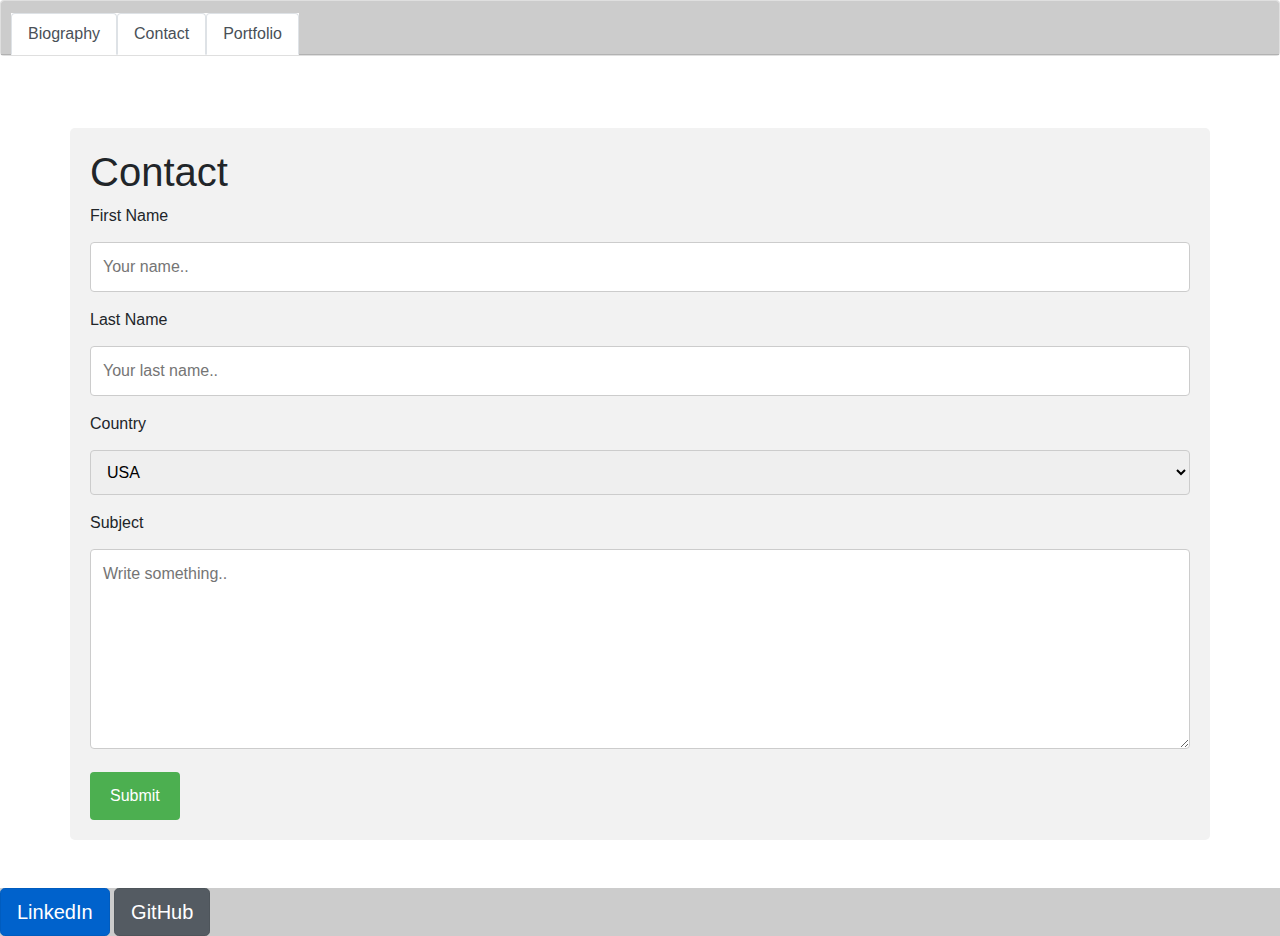
<file: contact.html>
<!DOCTYPE html>
<html lang="en">
<head>
    <link rel="stylesheet" href="https://stackpath.bootstrapcdn.com/bootstrap/4.5.2/css/bootstrap.min.css" integrity="sha384-JcKb8q3iqJ61gNV9KGb8thSsNjpSL0n8PARn9HuZOnIxN0hoP+VmmDGMN5t9UJ0Z" crossorigin="anonymous">
    <meta charset="UTF-8">
    <meta name="viewport" content="width=device-width, initial-scale=1.0">
    <title>Document</title>
    <link rel="stylesheet" type="text/css" href="style2.css">
</head>


<body>
    <div class="card text-center">
        <div class="card-header">
          <ul class="nav nav-tabs card-header-tabs">
            <li class="nav-item">
              <a class="nav-link active" href="index.html">Biography</a>
            </li>
            <li class="nav-item">
              <a class="nav-link active" href="contact.html">Contact</a>
              <li class="nav-item">
                <a class="nav-link active" href="portfolio.html">Portfolio</a>
            </li>
            </li>
          </ul>
        </div>
        </div>
      </div>
    </body>
</html>
<br>
<br>
<br>
<div class="container">
  <h1>Contact</h1> 

  <form action="action_page.php">

    <label for="fname">First Name</label>
    <input type="text" id="fname" name="firstname" placeholder="Your name..">

    <label for="lname">Last Name</label>
    <input type="text" id="lname" name="lastname" placeholder="Your last name..">

    <label for="country">Country</label>
    <select id="country" name="country">
      <option value="australia">USA</option>
      <option value="canada">Canada</option>
      <option value="usa">Mexico</option>
    </select>

    <label for="subject">Subject</label>
    <textarea id="subject" name="subject" placeholder="Write something.." style="height:200px"></textarea>

    <input type="submit" value="Submit">

  </form>
</div>

<br>
<br>

<footer>
  <a href="https://www.linkedin.com/in/bradley-williams-98588962/" class="btn btn-primary btn-lg active" role="button" aria-pressed="true">LinkedIn</a>
  <a href="https://github.com/skyski88" class="btn btn-secondary btn-lg active" role="button" aria-pressed="true">GitHub</a>  
</footer>
</file>
<file: style2.css>
footer  {
  background-image: url("https://images.squarespace-cdn.com/content/v1/5a43cc897131a504e82eafef/1550455715629-EZPS8ARMEUJ048STDX14/ke17ZwdGBToddI8pDm48kMaVAccIHCAlT3ehWo7kkTtZw-zPPgdn4jUwVcJE1ZvWQUxwkmyExglNqGp0IvTJZamWLI2zvYWH8K3-s_4yszcp2ryTI0HqTOaaUohrI8PI5LGX5yPPWxlKpI322UDuSoYYhw1mEbiv7EaGpG6cJ6IKMshLAGzx4R3EDFOm1kBS/441387-gorgerous-dark-blue-background-images-1920x1080-for-android-50.jpg?format=1500w");
  background-color: #cccccc;
  }

  /* Style inputs with type="text", select elements and textareas */
input[type=text], select, textarea {
  width: 100%; /* Full width */
  padding: 12px; /* Some padding */ 
  border: 1px solid #ccc; /* Gray border */
  border-radius: 4px; /* Rounded borders */
  box-sizing: border-box; /* Make sure that padding and width stays in place */
  margin-top: 6px; /* Add a top margin */
  margin-bottom: 16px; /* Bottom margin */
  resize: vertical /* Allow the user to vertically resize the textarea (not horizontally) */
}

/* Style the submit button with a specific background color etc */
input[type=submit] {
  background-color: #4CAF50;
  color: white;
  padding: 12px 20px;
  border: none;
  border-radius: 4px;
  cursor: pointer;
}

/* When moving the mouse over the submit button, add a darker green color */
input[type=submit]:hover {
  background-color: #07420a;
}

/* Add a background color and some padding around the form */
.container {
  border-radius: 5px;
  background-color: #f2f2f2;
  padding: 20px;
}

body {
    background-image:url ("https://i.pinimg.com/736x/f2/05/52/f2055287869555b7efa535223ddc059a.jpg");
}

.nav-item {
    background-color: white;
}

.card-header {
  background-image: url("https://images.squarespace-cdn.com/content/v1/5a43cc897131a504e82eafef/1550455715629-EZPS8ARMEUJ048STDX14/ke17ZwdGBToddI8pDm48kMaVAccIHCAlT3ehWo7kkTtZw-zPPgdn4jUwVcJE1ZvWQUxwkmyExglNqGp0IvTJZamWLI2zvYWH8K3-s_4yszcp2ryTI0HqTOaaUohrI8PI5LGX5yPPWxlKpI322UDuSoYYhw1mEbiv7EaGpG6cJ6IKMshLAGzx4R3EDFOm1kBS/441387-gorgerous-dark-blue-background-images-1920x1080-for-android-50.jpg?format=1500w");
  background-color: #cccccc;
}
</file>
